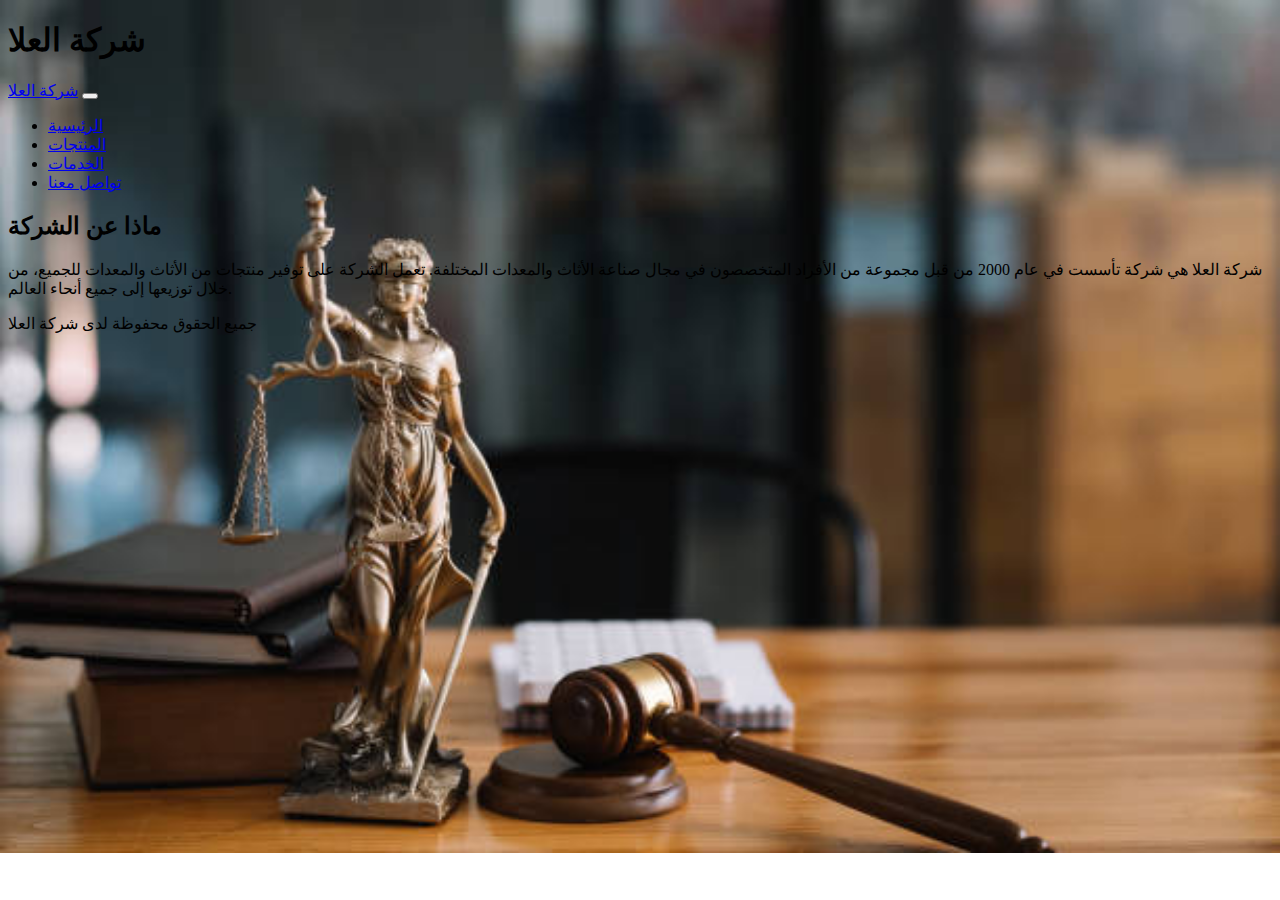
<file: test.html>
<!DOCTYPE html>
<html lang="ar">
<head>
    <meta charset="UTF-8">
    <meta name="viewport" content="width=device-width, initial-scale=1.0">
    <title>شركة العلا</title>
    <!-- bootstrap CDN -->
    <link href="https://cdn.jsdelivr.net/npm/bootstrap@5.3.2/dist/css/bootstrap.min.css" rel="stylesheet" integrity="sha384-T3c6CoIi6uLrA9TneNEoa7RxnatzjcDSCmG1MXxSR1GAsXEV/Dwwykc2MPK8M2HN" crossorigin="anonymous">
    <!-- bootstrap js CDN -->
    <script src="https://cdn.jsdelivr.net/npm/bootstrap@5.3.2/dist/js/bootstrap.bundle.min.js" integrity="sha384-C6RzsynM9kWDrMNeT87bh95OGNyZPhcTNXj1NW7RuBCsyN/o0jlpcV8Qyq46cDfL" crossorigin="anonymous"></script>
    <style>
        body{
            background-image: url(./assets/bg.jpg);
            background-size: cover;
            background-position: top;
            background-repeat: no-repeat;
        }
    </style>
</head>
<body>
    <!-- bootstrap blog site-->
    <div class="container">
        <div class="row">
            <div class="col-md-12">
                <h1>شركة العلا</h1>
            </div>
        </div>
    <!-- bootstrap blog site nav-->
    <div class="container">
        <div class="row">
            <div class="col-md-12">
                <nav class="navbar navbar-expand-lg bg-body-tertiary">
                    <div class="container-fluid">
                      <a class="navbar-brand" href="#">شركة العلا</a>
                      <button class="navbar-toggler" type="button" data-bs-toggle="collapse" data-bs-target="#navbarSupportedContent" aria-controls="navbarSupportedContent" aria-expanded="false" aria-label="Toggle navigation">
                        <span class="navbar-toggler-icon"></span>
                      </button>
                      <div class="collapse navbar-collapse" id="navbarSupportedContent">
                        <ul class="navbar-nav me-auto mb-2 mb-lg-0">
                          <li class="nav-item">
                            <a class="nav-link active" aria-current="page" href="#">الرئيسية</a>
                          </li>
                          <li class="nav-item">
                            <a class="nav-link" href="#">المنتجات</a>
                          </li>
                          <li class="nav-item">
                            <a class="nav-link" href="#">الخدمات</a>
                          </li>
                          <li class="nav-item">
                            <a class="nav-link" href="#">تواصل معنا</a>
                          </li>
                        </ul>
                      </div>
                    </div>
                  </nav>
            </div>
        </div>
    </div>
    <!-- bootstrap blog site content-->
    <div class="container">
        <div class="row">
            <div class="col-md-12">
                <h2>ماذا عن الشركة</h2>
                <p>شركة العلا هي شركة تأسست في عام 2000 من قبل مجموعة من الأفراد المتخصصون في مجال صناعة الأثاث والمعدات المختلفة. تعمل الشركة على توفير منتجات من الأثاث والمعدات للجميع، من خلال توزيعها إلى جميع أنحاء العالم.</p>
            </div>
        </div>
    </div>
    <!-- bootstrap blog site footer-->
    <div class="container">
        <div class="row">
            <div class="col-md-12">
                <footer>
                    <p>جميع الحقوق محفوظة لدى شركة العلا</p>
                </footer>
            </div>
        </div>
    </div>
</body>
</html>
</file>
